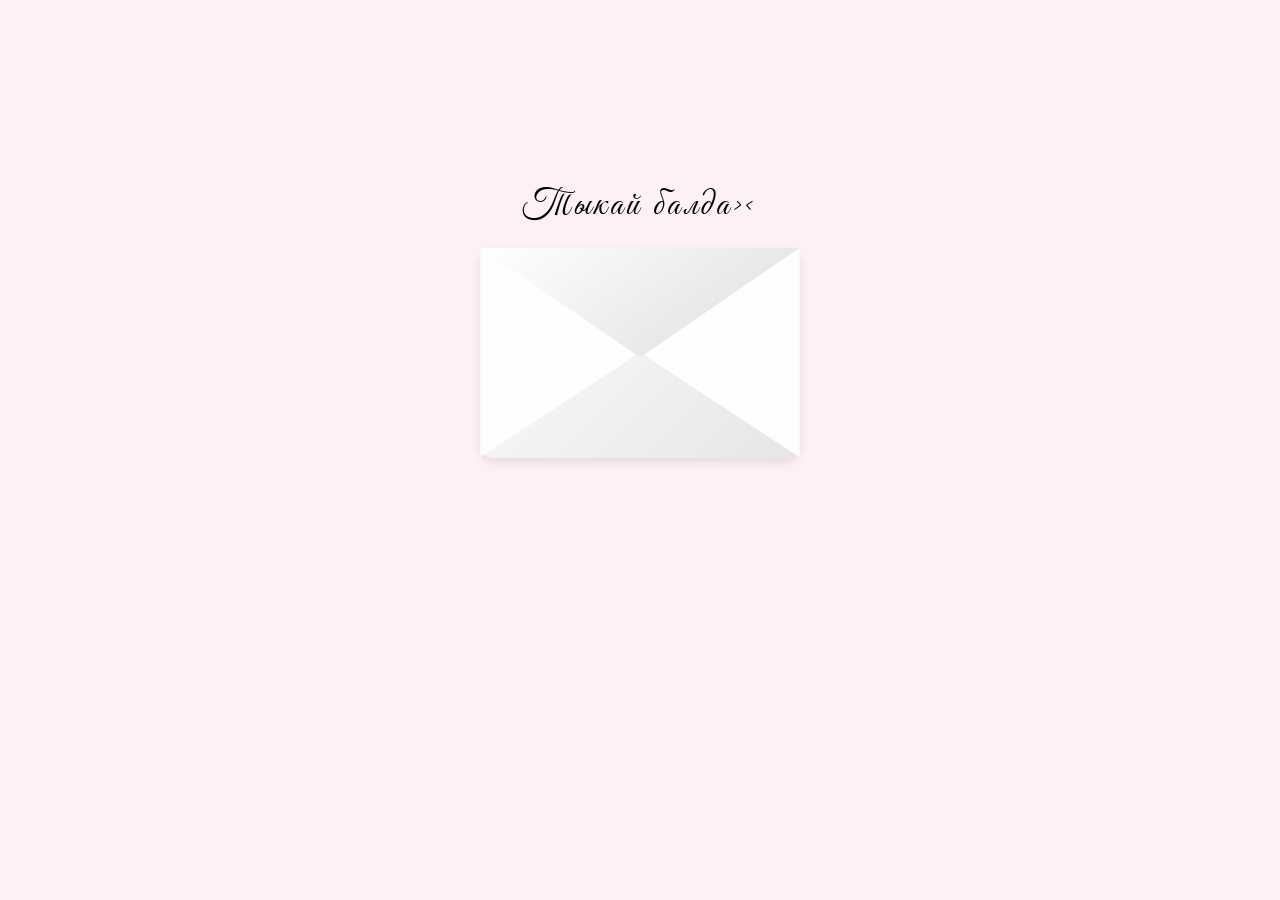
<file: index.html>
<!DOCTYPE html>
<html lang="ru">
<head>
  <meta charset="UTF-8" />
  <title>An envelope for Alena</title>
  <link href="https://fonts.googleapis.com/css2?family=Great+Vibes&display=swap" rel="stylesheet" />
  <link rel="stylesheet" href="style.css" />
  <style>
    /* Добавляем стили для второго сообщения */
    .message.second {
      top: calc(50% + 60px);
      animation-delay: 3s;
      opacity: 0;
      transition: opacity 1s ease;
    }

    .message.second.show {
      opacity: 1;
    }
  </style>
</head>
<body>
  <div class="instruction" id="instruction">Тыкай балда>< </div>

  <div class="envelope-wrapper" onclick="openEnvelope()">
    <div class="envelope" id="envelope">
      <div class="flap"></div>
      <div class="left-flap"></div>
      <div class="right-flap"></div>
      <div class="body"></div>
    </div>
  </div>

  <div class="message" id="message">Алена Вечор-Симпатишная такая и смешная оч такая прям вся бебебебебеббебебебебебебе</div>
  
  <!-- ВТОРОЕ СООБЩЕНИЕ -->
  <div class="message second" id="message2">ЧЕ НЕ ТАК-ТО</div>

  <audio id="princeMusic" src="temny_prinz.mp3" loop preload="auto"></audio>

  <script>
    let musicStarted = false;
    
    function startMusic() {
      if (musicStarted) return;
      const music = document.getElementById('princeMusic');
      
      music.play().then(() => {
        musicStarted = true;
        console.log('🎵 Музыка играет!');
      }).catch((error) => {
        console.log('⚠️ Ошибка:', error.name);
      });
    }

    // ЕДИНСТВЕННАЯ функция openEnvelope
    window.openEnvelope = function() {
      // Запускаем музыку
      startMusic();
      
      // Открываем конверт
      document.getElementById("envelope").classList.add("open");
      document.getElementById("instruction").classList.add("hide");
      
      // Показываем первое сообщение через 1.5 секунды
      setTimeout(() => {
        document.getElementById("message").classList.add("show");
      }, 1500);
      
      // Показываем второе сообщение через 3 секунды после первого (то есть через 4.5 секунды от открытия)
      setTimeout(() => {
        document.getElementById("message2").classList.add("show");
      }, 6500);
    };

    // Запасной вариант: клик в любом месте включает музыку
    window.addEventListener('click', startMusic);

    // Сердечки
    function createHeart() {
      const heart = document.createElement("div");
      heart.classList.add("heart");
      heart.style.left = Math.random() * 100 + "vw";
      heart.innerHTML = '<svg viewBox="0 0 24 24" fill="red" xmlns="http://www.w3.org/2000/svg"><path d="M12 21.35l-1.45-1.32C5.4 15.36 2 12.28 2 8.5 2 6.42 3.42 5 5.5 5c1.54 0 2.99 1.04 3.5 2.44C9.51 6.04 10.96 5 12.5 5 14.58 5 16 6.42 16 8.5c0 3.78-3.4 6.86-8.55 11.54L12 21.35z"/></svg>';
      document.body.appendChild(heart);
      setTimeout(() => heart.remove(), 20000);
    }

   setInterval(createHeart, 800);
  </script>
</body>
</html>
</file>
<file: style.css>
* {
  box-sizing: border-box;
}
body {
  margin: 0;
  height: 100vh;
  background-color: #fff0f6;
  background-image: url('https://upload.wikimedia.org/wikipedia/commons/thumb/4/49/Red_Heart.svg/120px-Red_Heart.svg.png');
  background-repeat: repeat;
  background-size: 60px;
  background-attachment: fixed;
  display: flex;
  justify-content: center;
  align-items: center;
  flex-direction: column;
  font-family: 'Great Vibes', cursive;
  overflow: hidden;
  position: relative;
}
.instruction {
  margin-bottom: 20px;
  font-size: 36px;
  color: #000;
  font-weight: 400;
  user-select: none;
  cursor: default;
  letter-spacing: 0.1em;
  transition: opacity 1s ease;
}
.instruction.hide {
  opacity: 0;
  pointer-events: none;
}
.envelope-wrapper {
  position: relative;
  width: 320px;
  height: 210px;
  perspective: 1300px;
  cursor: pointer;
  z-index: 10;
  user-select: none;
}
.envelope {
  width: 100%;
  height: 100%;
  position: relative;
  transform-style: preserve-3d;
  transition: transform 1s ease;
  background: linear-gradient(135deg, #ffffff, #f1f1f1);
  border-radius: 14px;
  box-shadow: 0 4px 10px rgba(0, 0, 0, 0.1);
}
.envelope.open .flap {
  transform: rotateX(-160deg);
  opacity: 0;
}
.flap {
  position: absolute;
  top: 0;
  left: 0;
  width: 100%;
  height: 110px;
  background: linear-gradient(145deg, #fff, #ddd);
  clip-path: polygon(0 0, 50% 100%, 100% 0);
  transform-origin: top;
  transform: rotateX(0deg);
  transition: transform 1s ease, opacity 0.8s ease;
  z-index: 4;
}
.body {
  position: absolute;
  bottom: 0;
  width: 100%;
  height: 130px;
  background: linear-gradient(135deg, #fafafa, #e6e6e6);
  border-radius: 0 0 14px 14px;
  z-index: 2;
  border-top: 1px solid #ccc;
}
.left-flap,
.right-flap {
  position: absolute;
  width: 50%;
  height: 100%;
  top: 0;
  background: #fefefe;
  z-index: 3;
  box-shadow: inset 0 0 4px rgba(0, 0, 0, 0.05);
}
.left-flap {
  left: 0;
  clip-path: polygon(0 0, 100% 50%, 0 100%);
}
.right-flap {
  right: 0;
  clip-path: polygon(100% 0, 0% 50%, 100% 100%);
}
.message {
  margin-top: 40px;
  font-size: 48px;
  color: #000;
  font-family: 'Great Vibes', cursive;
  text-align: center;
  opacity: 0;
  transform: translateY(20px);
  transition: all 1.2s ease 1.5s;
}
.message.show {
  opacity: 1;
  transform: translateY(0);
}
.heart {
  position: fixed;
  top: -40px;
  width: 40px;
  height: 40px;
  pointer-events: none;
  opacity: 0.8;
  animation: fall 6s linear infinite, shimmer 3s ease-in-out infinite;
}
@keyframes fall {
  0% { transform: translateY(-40px) rotate(0deg); opacity: 1; }
  100% { transform: translateY(100vh) rotate(360deg); opacity: 0; }
}
@keyframes shimmer {
  0%, 100% { filter: drop-shadow(0 0 3px crimson); }
  50% { filter: drop-shadow(0 0 8px red); }
}
</file>
